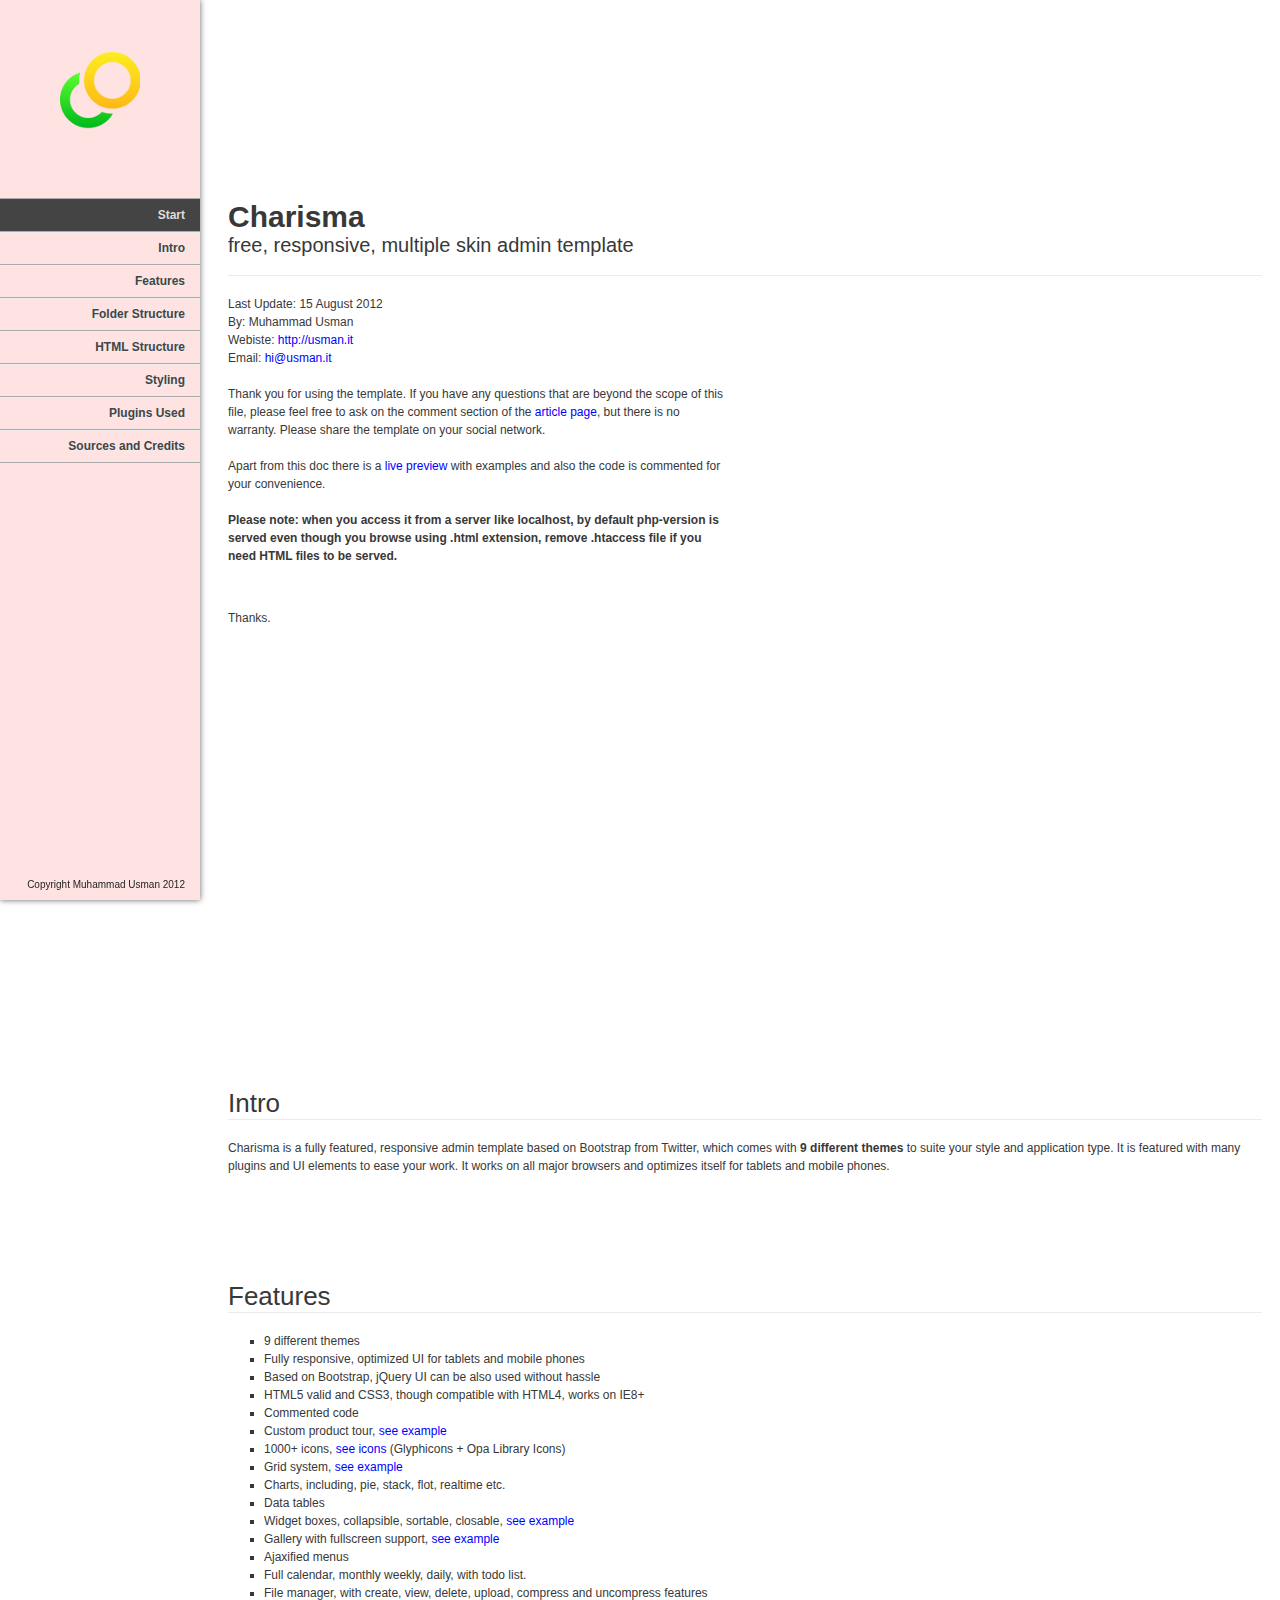
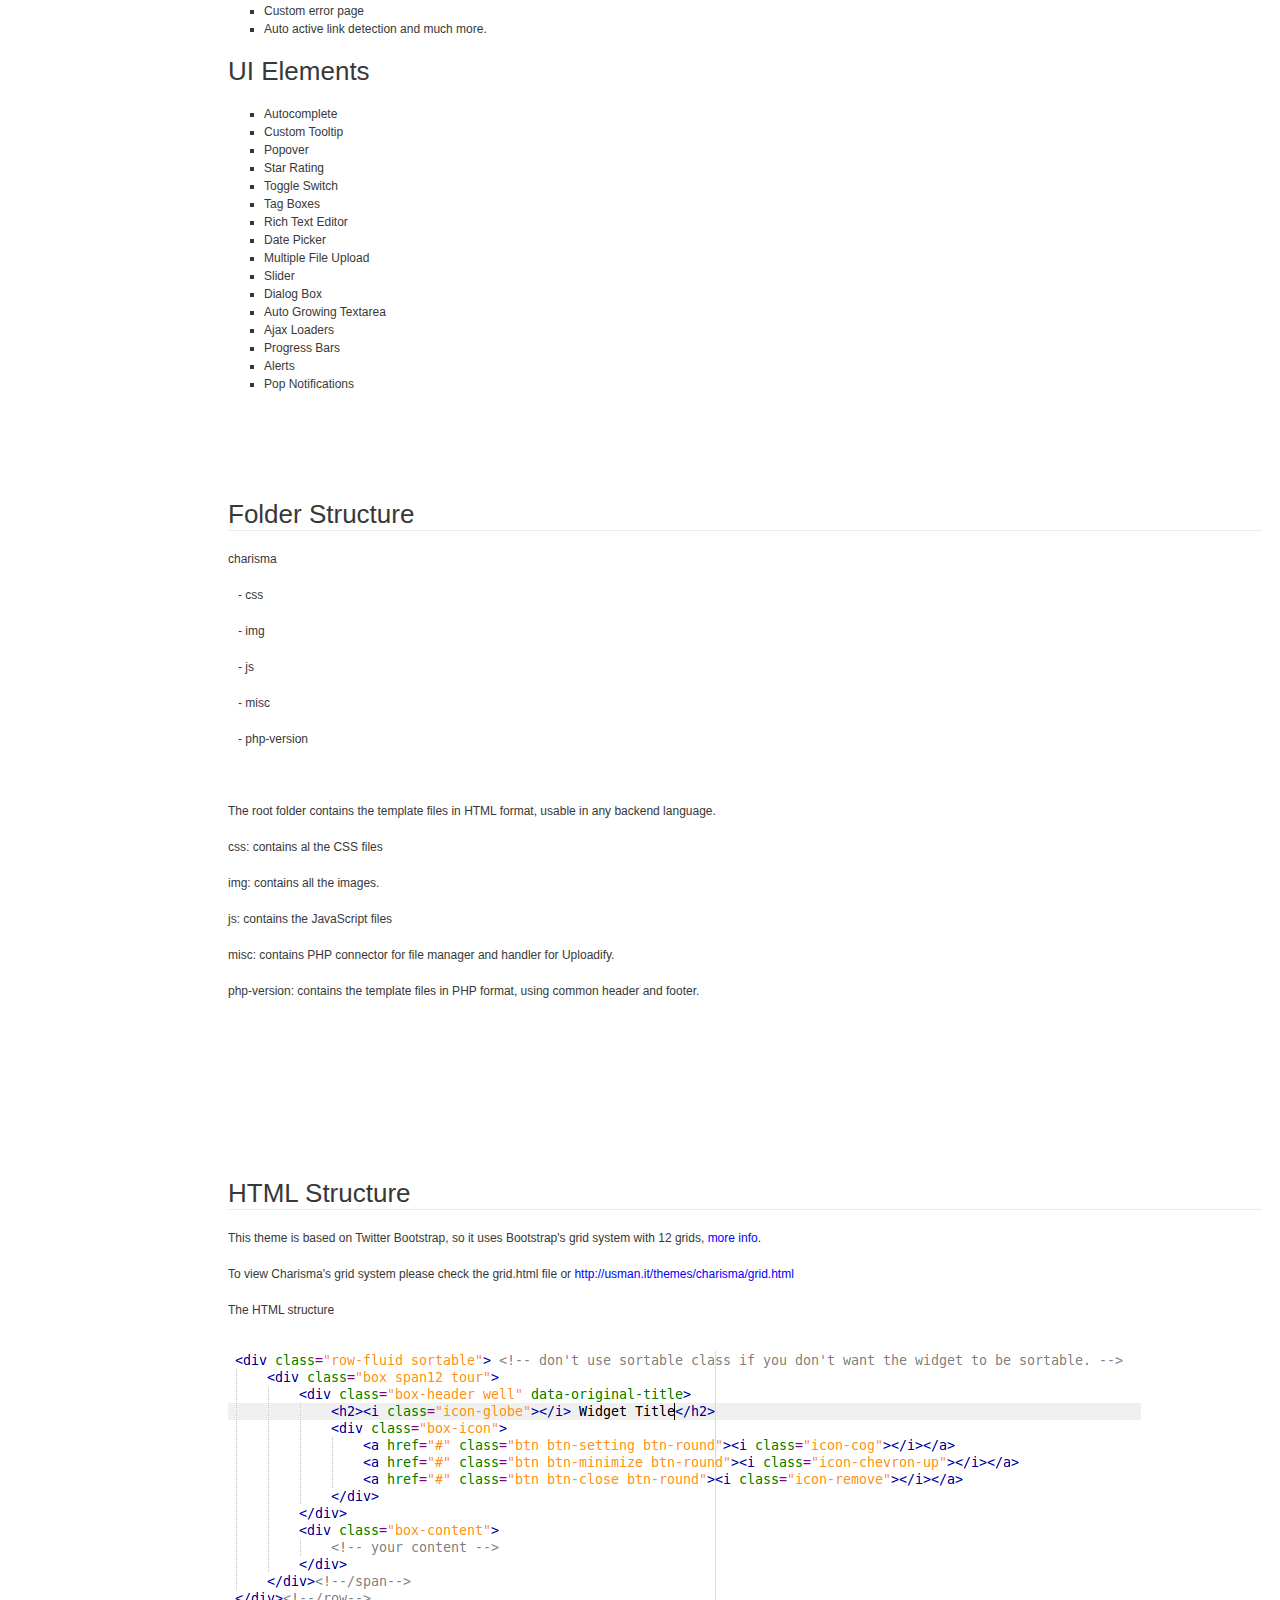
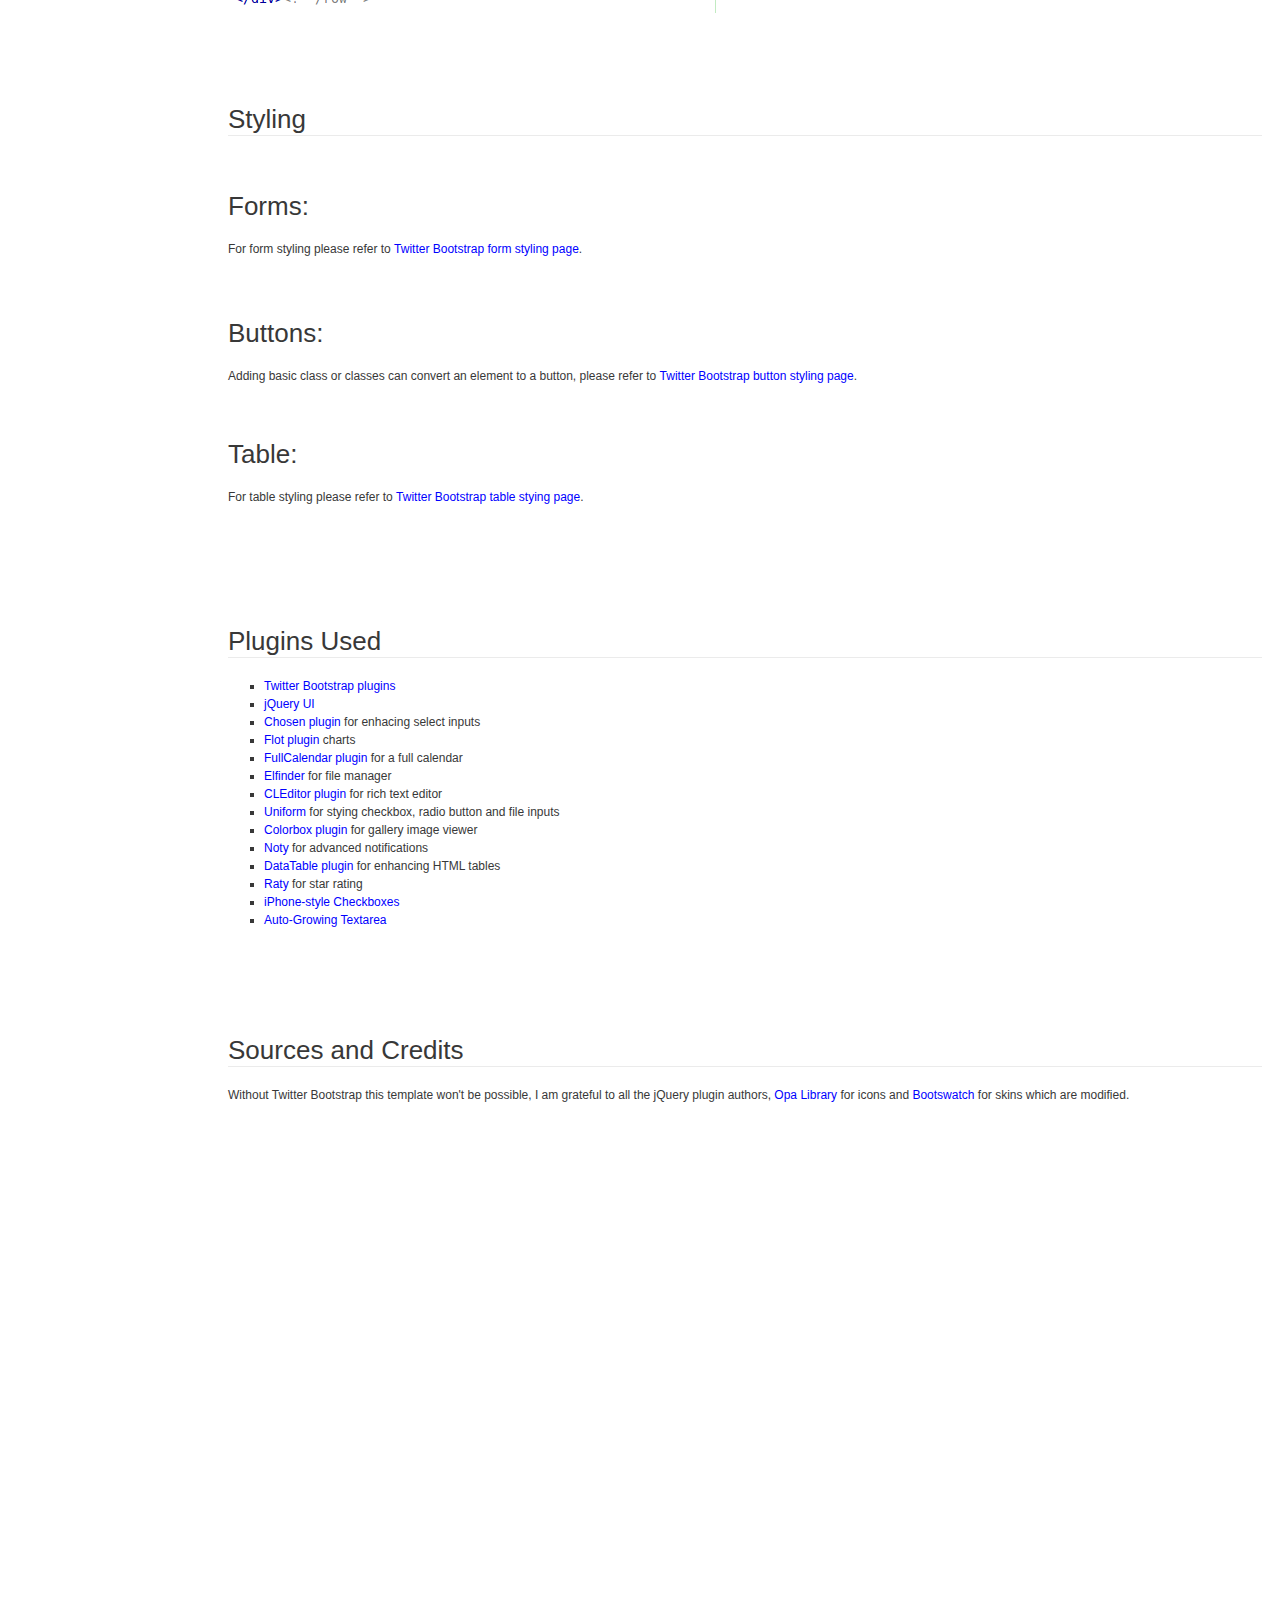
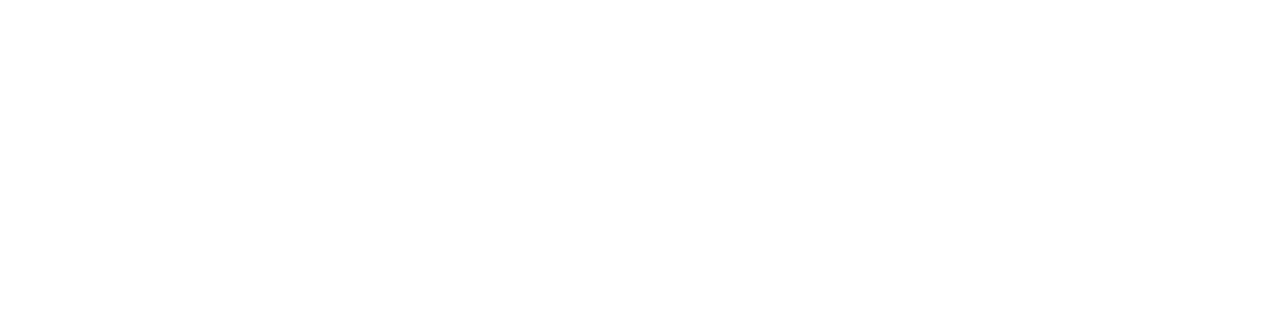
<file: admin/doc/index.html>
<!doctype html>  
<!--[if IE 6 ]><html lang="en-us" class="ie6"> <![endif]-->
<!--[if IE 7 ]><html lang="en-us" class="ie7"> <![endif]-->
<!--[if IE 8 ]><html lang="en-us" class="ie8"> <![endif]-->
<!--[if (gt IE 7)|!(IE)]><!-->
<html lang="en-us"><!--<![endif]-->
<head>
	<meta charset="utf-8">
	
	<title>Charisma - a fully featured admin template</title>
	
	<meta name="author" content="Muhammad Usman">
	<meta name="copyright" content="Muhammad Usman">
	<meta name="date" content="2012-07-22T00:00:00+02:00">
	
	<link rel="stylesheet" href="css/documenter_style.css" media="all">
	
	<link rel="shortcut icon" type="image/x-icon" href="favicon.ico" />

	<script src="js/jquery.1.6.4.js"></script>
	
	<script src="js/jquery.scrollTo-1.4.2-min.js"></script>
	<script src="js/jquery.easing.js"></script>
	
	
	<script>document.createElement('section');var duration=500,easing='swing';</script>
	<script src="js/script.js"></script>
	
	<style>
		html{background-color:#FFFFFF;color:#383838;}
		::-moz-selection{background:#444444;color:#DDDDDD;}
		::selection{background:#444444;color:#DDDDDD;}
		#documenter_sidebar #documenter_logo{background-image:url(assets/images/image_1.png);}
		a{color:#0000FF;}
		hr{border-top:1px solid #EBEBEB;border-bottom:1px solid #FFFFFF;}
		#documenter_sidebar, #documenter_sidebar ol a{background-color:#FFE3E3;color:#222222;}
		#documenter_sidebar ol a{-webkit-text-shadow:1px 1px 0px #EEEEEE;-moz-text-shadow:1px 1px 0px #EEEEEE;text-shadow:1px 1px 0px #EEEEEE;}
		#documenter_sidebar ol{border-top:1px solid #AAAAAA;}
		#documenter_sidebar ol a{border-top:1px solid #EEEEEE;border-bottom:1px solid #AAAAAA;color:#444444;}
		#documenter_sidebar ol a:hover{background:#444444;color:#DDDDDD;border-top:1px solid #444444;}
		#documenter_sidebar ol a.current{background:#444444;color:#DDDDDD;border-top:1px solid #444444;}
		#documenter_copyright{display:block !important;visibility:visible !important;}
	</style>
	
</head>
<body>
	<div id="documenter_sidebar">
		<a href="#documenter_cover" id="documenter_logo"></a>
		<ol id="documenter_nav">
			<li><a class="current" href="#documenter_cover">Start</a></li>
			<li><a href="#intro">Intro</a></li>
			<li><a href="#features">Features</a></li>
			<li><a href="#folder_structure">Folder Structure</a></li>
			<li><a href="#html_structure">HTML Structure</a></li>
			<li><a href="#styling">Styling</a></li>
			<li><a href="#plugins_used">Plugins Used</a></li>
			<li><a href="#sources_and_credits">Sources and Credits</a></li>

		</ol>
		<div id="documenter_copyright">Copyright Muhammad Usman 2012</div>
	</div>
	<div id="documenter_content">
	<section id="documenter_cover"><h1>Charisma</h1><h2>free, responsive, multiple skin admin template</h2><hr><ul><li>Last Update: 15 August 2012</li><li>By: Muhammad Usman</li><li>Webiste: <a href="http://usman.it">http://usman.it</a></li><li>Email: <a href="mailto:&#104;&#105;&#64;&#117;&#115;&#109;&#97;&#110;&#46;&#105;&#116;">&#104;&#105;&#64;&#117;&#115;&#109;&#97;&#110;&#46;&#105;&#116;</a></li></ul><p>Thank you for using the template. If you have any questions that are beyond the scope of this file, please feel free to ask on the comment section of the <a href="http://usman.it/free-responsive-admin-template">article page</a>, but there is no warranty. 

Please share the template on your social network.
<br/><br/>
Apart from this doc there is a <a href="http://usman.it/themes/charisma/" target="_blank">live preview</a> with examples and also the code is commented for your convenience.
<br/>
<p><b>Please note: when you access it from a server like localhost, by default php-version is served even though you browse using .html extension, remove .htaccess file if you need HTML files to be served.</b></p>
<br/><br/>
Thanks.</p></section><section id="intro">
	<h3>Intro</h3><hr class="notop">
<p>Charisma is a fully featured, responsive admin template based on Bootstrap from Twitter, which comes with <strong>9 different themes</strong> to suite your style and application type. It is featured with many plugins and UI elements to ease your work. It works on all major browsers and optimizes itself for tablets and mobile phones.</p>
</section>
<section id="features">
	<h3>Features</h3><hr class="notop">
<ul>
	<li>9 different themes</li>
	<li>Fully responsive, optimized UI for tablets and mobile phones</li>
	<li>Based on Bootstrap, jQuery UI can be also used without hassle</li>
	<li>HTML5 valid and CSS3, though compatible with HTML4, works on IE8+</li>
	<li>Commented code</li>
	<li>Custom product tour, <a target="_blank" href="http://usman.it/themes/charisma/tour.html">see example</a></li>
	<li>1000+ icons, <a target="_blank" href="http://usman.it/themes/charisma/icon.html">see icons</a> (Glyphicons + Opa Library Icons)</li>
	<li>Grid system, <a target="_blank" href="http://usman.it/themes/charisma/grid.html">see example</a></li>
	<li>Charts, including, pie, stack, flot, realtime etc.</li>
	<li>Data tables</li>
	<li>Widget boxes, collapsible, sortable, closable, <a target="_blank" href="http://usman.it/themes/charisma/grid.html">see example</a></li>
	<li>Gallery with fullscreen support, <a target="_blank" href="http://usman.it/themes/charisma/gallery.html">see example</a></li>
	<li>Ajaxified menus</li>
	<li>Full calendar, monthly weekly, daily, with todo list.</li>
	<li>File manager, with create, view, delete, upload, compress and uncompress features</li>
	<li>Custom error page</li>
	<li>Auto active link detection and much more.</li>
</ul>
<h3>UI Elements</h3>
<ul>
	<li>Autocomplete</li>
	<li>Custom Tooltip</li>
	<li>Popover</li>
	<li>Star Rating</li>
	<li>Toggle Switch</li>
	<li>Tag Boxes</li>
	<li>Rich Text Editor</li>
	<li>Date Picker</li>
	<li>Multiple File Upload</li>
	<li>Slider</li>
	<li>Dialog Box</li>
	<li>Auto Growing Textarea</li>
	<li>Ajax Loaders</li>
	<li>Progress Bars</li>
	<li>Alerts</li>
	<li>Pop Notifications</li>
</ul>

</section>
<section id="folder_structure">
	<h3>Folder Structure</h3><hr class="notop">
<p>
	charisma</p>
<p>&nbsp; &nbsp;- css</p>
<p>&nbsp; &nbsp;- img</p>
<p>&nbsp; &nbsp;- js</p>
<p>&nbsp; &nbsp;- misc</p>
<p>&nbsp; &nbsp;- php-version</p>
<p>&nbsp;</p>
<p>The root folder contains the template files in HTML format, usable in any backend language.</p>
<p>css: contains al the CSS files</p>
<p>img: contains all the images.</p>
<p>js: contains the JavaScript files</p>
<p>misc: contains PHP connector for file manager and handler for Uploadify.</p>
<p>php-version: contains the template files in PHP format, using common header and footer.</p>
<p>&nbsp;</p>
<p>
	&nbsp;</p>
</section>
<section id="html_structure">
	<h3>HTML Structure</h3><hr class="notop">
<p>
	This theme is based on Twitter Bootstrap, so it uses Bootstrap&#39;s grid system with 12 grids, <a href="http://twitter.github.com/bootstrap/scaffolding.html#gridSystem">more info</a>.</p>
<p>
	To view Charisma's grid system please check the grid.html file or&nbsp;<a href="http://usman.it/themes/charisma/grid.html">http://usman.it/themes/charisma/grid.html</a></p>
<p>
	The HTML structure&nbsp;</p>
	<br/>
<img src="assets/images/html_structure.png" alt="HTML Structure" />
</section>
<section id="styling">
	<h3>Styling</h3><hr class="notop">
<p>
	&nbsp;</p>
<h3>
	Forms:</h3>
<p>
	For form styling please refer to&nbsp;<a data-mce-="" href="http://twitter.github.com/bootstrap/base-css.html#forms">Twitter Bootstrap form styling page</a>.</p>
<p style="color: rgb(0, 0, 0); font-family: 'Times New Roman'; font-size: medium; ">
	&nbsp;</p>
<h3>
	Buttons:</h3>
<p>
	Adding basic class or classes can convert an element to a button, please refer to&nbsp;<a data-mce-="" href="http://twitter.github.com/bootstrap/base-css.html#buttons">Twitter Bootstrap button styling page</a>.</p>
<p>
	&nbsp;</p>
<h3>
	Table:</h3>
<p>
	For table styling please refer to&nbsp;<a data-mce-="" href="http://twitter.github.com/bootstrap/base-css.html#tables">Twitter Bootstrap table stying page</a>.</p>
<div>
	&nbsp;</div>
</section>
<section id="plugins_used">
	<h3>Plugins Used</h3><hr class="notop">
<ul>
	<li>
		<a href="http://twitter.github.com/bootstrap/javascript.html">Twitter Bootstrap plugins</a></li>
	<li>
		<a href="http://jqueryui.com/">jQuery UI</a></li>
	<li>
		<a href="http://harvesthq.github.com/chosen/">Chosen plugin</a> for enhacing select inputs</li>
	<li>
		<a href="http://code.google.com/p/flot/">Flot plugin</a>&nbsp;charts</li>
	<li>
		<a href="http://arshaw.com/fullcalendar/">FullCalendar plugin</a> for a full calendar</li>
	<li>
		<a href="http://elfinder.org/">Elfinder</a> for file manager</li>
	<li>
		<a href="http://premiumsoftware.net/cleditor/">CLEditor plugin</a> for rich text editor</li>
	<li>
		<a href="http://uniformjs.com/">Uniform</a> for stying checkbox, radio button and file inputs</li>
	<li>
		<a href="http://www.jacklmoore.com/colorbox">Colorbox plugin</a> for gallery image viewer</li>
	<li>
		<a href="http://needim.github.com/noty/">Noty</a> for advanced notifications</li>
	<li>
		<a href="http://www.datatables.net/">DataTable plugin</a> for enhancing HTML tables</li>
	<li>
		<a href="http://www.wbotelhos.com/raty/">Raty</a> for star rating</li>
	<li>
		<a href="http://awardwinningfjords.com/2009/06/16/iphone-style-checkboxes.html">iPhone-style Checkboxes</a></li>
	<li>
		<a href="http://onehackoranother.com/projects/jquery/jquery-grab-bag/autogrow-textarea.html">Auto-Growing Textarea</a></li>
</ul>
</section>
<section id="sources_and_credits">
	<h3>Sources and Credits</h3><hr class="notop">
<p>
	Without Twitter Bootstrap this template won't be possible, I am grateful to all the jQuery plugin authors, <a href="http://opalang.org/">Opa Library</a> for icons and <a href="http://bootswatch.com/">Bootswatch</a> for skins which are modified.</p>
</section>

	</div>
</body>
</html>
</file>
<file: admin/doc/css/documenter_style.css>
/*!
 * Documenter 1.6
 * http://rxa.li/documenter
 *
 * Copyright 2011, Xaver Birsak
 * http://revaxarts.com
 *
 */
html,body,div,span,applet,object,iframe,h1,h2,h3,h4,h5,h6,p,blockquote,pre,a,abbr,acronym,address,big,cite,code,del,dfn,em,font,img,ins,kbd,q,s,samp,small,strike,strong,sub,sup,tt,var,dl,dt,dd,ol,ul,li,fieldset,form,label,legend,table,caption,tbody,tfoot,thead,tr,th,td{
	margin:0;
	padding:0;
	border:0;
	outline:0;
	font-weight:inherit;
	font-style:inherit;
	font-size:100%;
	font-family:inherit;
	vertical-align:baseline;
}
html { 
	font-size:101%;
	font-family:Arial,verdana,arial,sans-serif;
	font-size:12px;
	-webkit-text-size-adjust:none;
	color:#6F6F6F;
	background-color:#efefef;
}
body{
	min-height:100%;
	height:auto;
	width:100%;
}
footer, header, section {
	display:block;
}
a{ color:#6F6F6F; text-decoration:none; cursor:pointer; }
a:hover { text-decoration:underline }
p, ul, ol{
	margin:18px 0;
	line-height:1.5em;
}
li{
	list-style:none;
}
li.placeholder{
	height:70px;
	width:100%;
	font-size:16px;
}
hr { 
	display:block;
	height:0px;
	line-height:0px;
	border:0;
	border-top:1px solid #ddd;
	border-bottom:1px solid #aaa;
	margin:16px 0;
	padding:0;
}
hr.notop{
	margin-top:0;
}
strong{
	font-weight:700;
}
#documenter_content{
	position:absolute;
	right:18px;
	left:218px;
	padding-left:10px;
	padding-bottom:800px;
	min-height:100%;
	height:auto;
	z-index:1;
}
#documenter_sidebar{
	-moz-box-shadow:0 0 6px rgba(3,3,3,0.6);
	-webkit-box-shadow:0 0 6px rgba(3,3,3,0.6);
	box-shadow:0 0 6px rgba(3,3,3,0.6);
	position:fixed;
	left:0;
	width:200px;
	height:100%;
	min-height:100%;
	z-index:100;
}
#documenter_sidebar a{
	position:relative;
	z-index:100;
}
img{
	border:0;
}
#documenter_copyright{
	position:absolute;
	bottom:10px;
	font-size:10px;
	right:15px;
	width:200px;
	text-align:right;
	z-index:1
}
noscript{
	display:block;
	position:absolute;
	top:238px;
	margin:0 auto;
	width:800px;
	bottom:0;
	z-index:20;
}
noscript p{
	width:800px;
	font-size:20px;
	padding-top:20px;
	margin:0 auto;
	color:#4D4D4D;
}
.small{
	font-size:10px;
	letter-spacing:0;
}

/*----------------------------------------------------------------------*/
/* Sidebar
/*----------------------------------------------------------------------*/

#documenter_sidebar #documenter_logo{
	display:block;
	height:20%;
	max-height:200px;
	min-height:70px;
	width:200px;
	background-position:center center;
	background-repeat:no-repeat;
}
#documenter_sidebar ol{
	font-size:12px;
	font-weight:700;
	min-height:150px;
	height:75%;
	overflow:auto;
}

#documenter_sidebar ol li{
	text-align:right;
	padding:0;
}
#documenter_sidebar ol a{
	display:block;
	border-top:1px solid #ddd;
	border-bottom:1px solid #aaa;
	padding:6px 15px 7px 0;
	text-align:right;
}
#documenter_sidebar ol a:hover,#documenter_sidebar ol a.current{
	-webkit-text-shadow:none;
	-moz-text-shadow:none;
	text-shadow:none;
	text-decoration:none;
}
#documenter_sidebar ol li ol{
	border-top:0;
	font-size:10px;
	min-height:10px;
	height:auto;
	overflow:auto;
	margin:0;
	display:none;
}
#documenter_sidebar ol li ol li a{
	display:block;
	padding:4px 15px 5px 0;
	text-align:right;
}

/*----------------------------------------------------------------------*/
/* Content
/*----------------------------------------------------------------------*/

#documenter_cover{
	height:800px;
	padding-top:200px !important;
}
#documenter_cover li{
	list-style:none !important;
	margin-left:0 !important;
}
#documenter_cover p{
	width:500px;
}
#documenter_content section{
	padding-top:70px;
}
#documenter_content h1{
	font-size:30px;
	font-weight:700;
}
#documenter_content h2{
	font-size:20px;
	margin-bottom:18px;
	font-weight:100;
}
#documenter_content h3{
	font-size:26px;
	margin:18px 0 0;
	font-weight:100;
}
#documenter_content h4{
	font-size:20px;
	margin:18px 0;
	font-weight:100;
}
#documenter_content h5{
	font-size:16px;
	margin:18px 0;
	font-weight:100;
}
#documenter_content h6{
	font-size:14px;
	margin:18px 0;
	font-weight:100;
}
#documenter_content p{
	margin:18px 0;
}
#documenter_content ol li{
	list-style:decimal;
	margin-left:36px;
}
#documenter_content ul li{
	list-style:square;
	margin-left:36px;
}
#documenter_content dl{
}
#documenter_content dl dt{
	padding-top:12px;
	font-weight:700;
	font-size:14px;
}
#documenter_content dl dd{
	padding-top:3px;
	margin-left:18px;
}
#documenter_content table{
	border-collapse:collapse;
}
#documenter_content table th{
	font-weight:700;
}
#documenter_content table th, #documenter_content table td{
	padding:3px;
	text-align:left;
}
#documenter_content code, #documenter_content pre{
	font-family:"Courier New", Courier, monospace;
	font-size:12px;
}
#documenter_content .warning{
	padding:10px 10px 10px 30px;
	border:1px solid #D5D458;
	background-color:#F0FEB1;
	background-image:url(img/warning.png);
	background-repeat:no-repeat;
	background-position: 8px 11px;
}
#documenter_content .info{
	padding:10px 10px 10px 30px;
	border:1px solid #6AB3FF;
	background-color:#A3D0FF;
	background-image:url(img/info.png);
	background-repeat:no-repeat;
	background-position: 8px 11px;
}
#documenter_content pre{
	background-image:url(img/pre_bg.png);
	line-height:19px;
}




/*----------------------------------------------------------------------*/
/* Print Styles
/*----------------------------------------------------------------------*/

@media print {
	 * { background: transparent !important; color: black !important; text-shadow: none !important; filter:none !important;
	-ms-filter: none !important; } /* Black prints faster: sanbeiji.com/archives/953 */
	a, a:visited { color: #444 !important; text-decoration: underline; }
	a[href]:after { content: " (" attr(href) ")"; }
	abbr[title]:after { content: " (" attr(title) ")"; }
	.ir a:after, a[href^="javascript:"]:after, a[href^="#"]:after { content: ""; }  /* Don't show links for images, or javascript/internal links */
	pre, blockquote { border: 1px solid #999; page-break-inside: avoid; }
	thead { display: table-header-group; } /* css-discuss.incutio.com/wiki/Printing_Tables */
	tr, img { page-break-inside: avoid; }
	@page { margin: 0.5cm; }
	p, h2, h3 { orphans: 3; widows: 3; }
	h2, h3{ page-break-after: avoid; }
	hr { border-top:1px solid #000 !important;border-bottom:0 !important; }
	
	#documenter_sidebar{
		-moz-box-shadow:none;
		-webkit-box-shadow:none;
		box-shadow:none;
		position:absolute;
		left:10px;
		top:0;
		width:100%;
		margin-top:500px;
	}
	#documenter_sidebar ol:before { content: "Table of Contents"; }
	
	#documenter_sidebar ol{
		border:0 !important;
	}
	#documenter_sidebar ol li{
		border:0 !important;
		text-align:left;
	}
	#documenter_sidebar ol li a{
		border:0 !important;
		text-align:left;
		padding:4px;
	}
	#documenter_sidebar ol li a:hover{
		border:0 !important;
	}
	#documenter_sidebar #documenter_logo{
		display:none;
	}
	#documenter_sidebar #documenter_copyright{
		display:none;
	}
	#documenter_content{
		left:10px;
	}
	#documenter_cover{
		margin-bottom:300px;
	}
	#documenter_content .warning{
		background-image:url(img/warning.png) !important;
		background-repeat:no-repeat !important;
		background-position: 8px 11px !important;
	}
	#documenter_content .info{
		background-image:url(img/info.png) !important;
		background-repeat:no-repeat !important;
		background-position: 8px 11px !important;
	}
	#documenter_content pre{
		background-image:url(img/pre_bg.png) !important;
		line-height:19px;
	}
}
</file>
